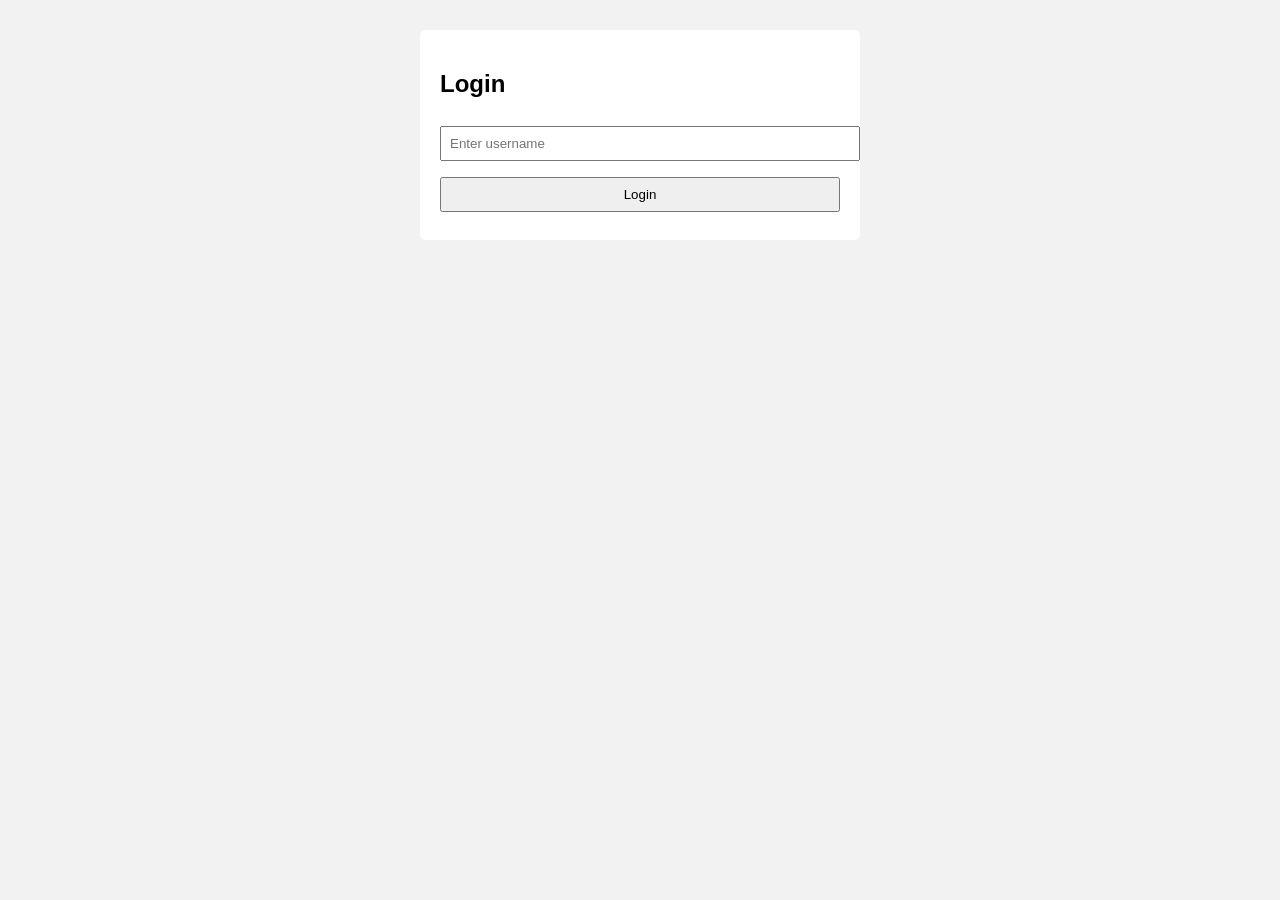
<file: login.html>
<!DOCTYPE html>
<html>
<head>
    <meta charset="UTF-8">
    <title>Login</title>
    <link rel="stylesheet" href="style.css">
</head>
<body>

<div class="container">
    <h2>Login</h2>
    <input type="text" id="username" placeholder="Enter username">
    <button onclick="login()">Login</button>
</div>

<script>
function login() {
    const username = document.getElementById("username").value;

    fetch("login.php", {
        method: "POST",
        body: new URLSearchParams({ username })
    })
    .then(() => window.location.href = "index.html");
}
</script>

</body>
</html>
</file>
<file: style.css>
body {
    font-family: Arial, sans-serif;
    background: #f2f2f2;
}

.container {
    max-width: 400px;
    margin: 30px auto;
    background: white;
    padding: 20px;
    border-radius: 6px;
}

input, select, button {
    width: 100%;
    margin: 8px 0;
    padding: 8px;
}

li {
    list-style: none;
    background: #eee;
    margin: 6px 0;
    padding: 8px;
    cursor: grab;
}

li.dragging {
    opacity: 0.5;
}

.completed {
    text-decoration: line-through;
    opacity: 0.6;
}

/* Dark mode */
.dark {
    background: #121212;
    color: white;
}
.dark .container {
    background: #1e1e1e;
}
.dark li {
    background: #2a2a2a;
}
</file>
